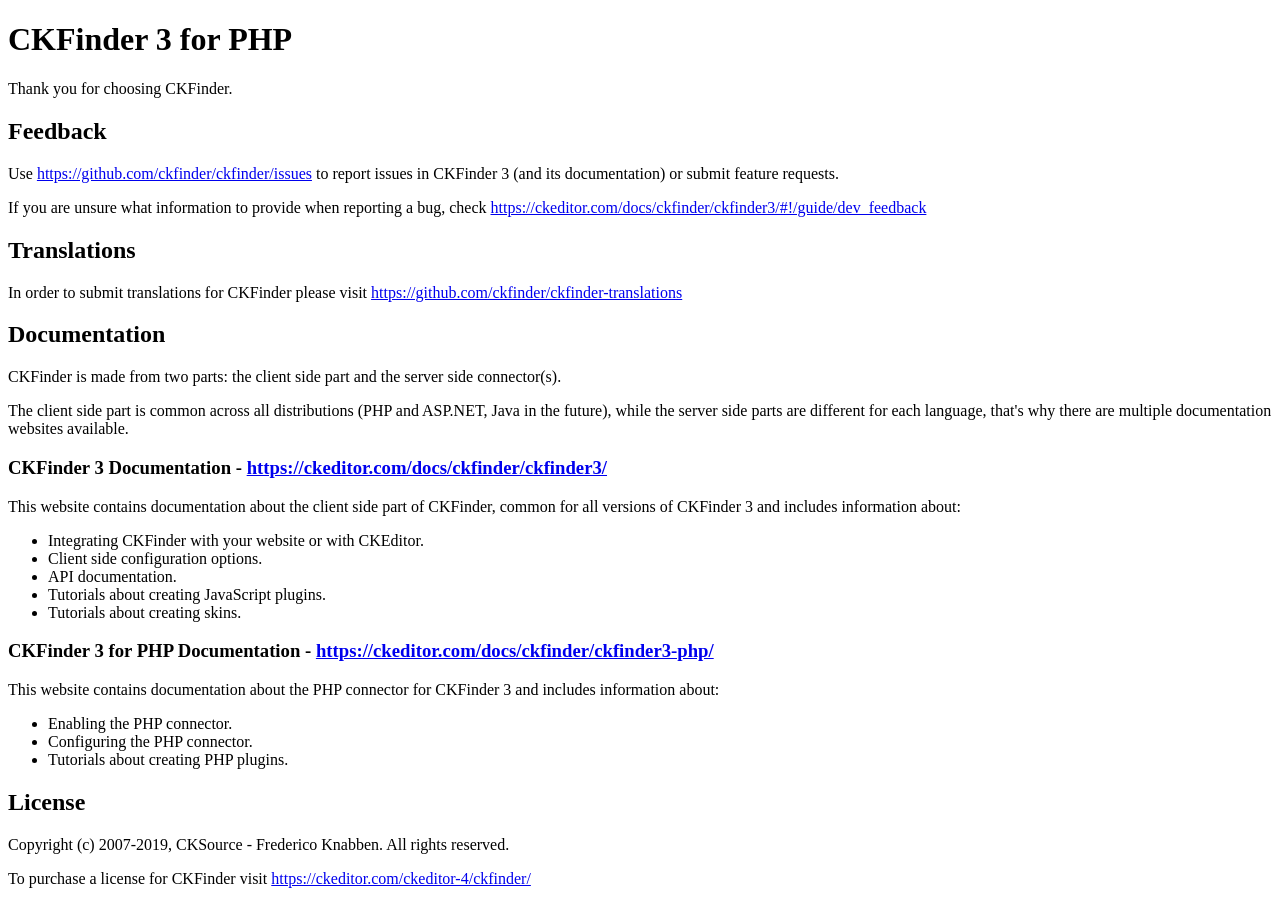
<file: admin/vendor/ck/ckfinder/README.html>
<!DOCTYPE html>
<html lang="en">
<head>
	<meta charset="UTF-8">
	<title>CKFinder Readme</title>
</head>
<body>
<h1 id="ckfinder-3-for-php">CKFinder 3 for PHP</h1>
<p>Thank you for choosing CKFinder.</p>
<h2 id="feedback">Feedback</h2>
<p>Use <a href="https://github.com/ckfinder/ckfinder/issues">https://github.com/ckfinder/ckfinder/issues</a> to report issues in CKFinder 3 (and its documentation) or submit
feature requests.</p>
<p>If you are unsure what information to provide when reporting a bug, check <a href="https://ckeditor.com/docs/ckfinder/ckfinder3/#!/guide/dev_feedback">https://ckeditor.com/docs/ckfinder/ckfinder3/#!/guide/dev_feedback</a></p>
<h2 id="translations">Translations</h2>
<p>In order to submit translations for CKFinder please visit <a href="https://github.com/ckfinder/ckfinder-translations">https://github.com/ckfinder/ckfinder-translations</a></p>
<h2 id="documentation">Documentation</h2>
<p>CKFinder is made from two parts: the client side part and the server side connector(s).</p>
<p>The client side part is common across all distributions (PHP and ASP.NET, Java in the future), while
the server side parts are different for each language, that&#39;s why there are multiple documentation websites available.</p>
<h3 id="ckfinder-3-documentation-https-ckeditor-com-docs-ckfinder-ckfinder3-">CKFinder 3 Documentation - <a href="https://ckeditor.com/docs/ckfinder/ckfinder3/">https://ckeditor.com/docs/ckfinder/ckfinder3/</a></h3>
<p>This website contains documentation about the client side part of CKFinder, common for all versions of CKFinder 3
and includes information about:</p>
<ul>
<li>Integrating CKFinder with your website or with CKEditor.</li>
<li>Client side configuration options.</li>
<li>API documentation.</li>
<li>Tutorials about creating JavaScript plugins.</li>
<li>Tutorials about creating skins.</li>
</ul>
<h3 id="ckfinder-3-for-php-documentation-https-ckeditor-com-docs-ckfinder-ckfinder3-php-">CKFinder 3 for PHP Documentation - <a href="https://ckeditor.com/docs/ckfinder/ckfinder3-php/">https://ckeditor.com/docs/ckfinder/ckfinder3-php/</a></h3>
<p>This website contains documentation about the PHP connector for CKFinder 3 and includes information about:</p>
<ul>
<li>Enabling the PHP connector.</li>
<li>Configuring the PHP connector.</li>
<li>Tutorials about creating PHP plugins.</li>
</ul>
<h2 id="license">License</h2>
<p>Copyright (c) 2007-2019, CKSource - Frederico Knabben. All rights reserved.</p>
<p>To purchase a license for CKFinder visit <a href="https://ckeditor.com/ckeditor-4/ckfinder/">https://ckeditor.com/ckeditor-4/ckfinder/</a></p>

</body>
</html>
</file>
